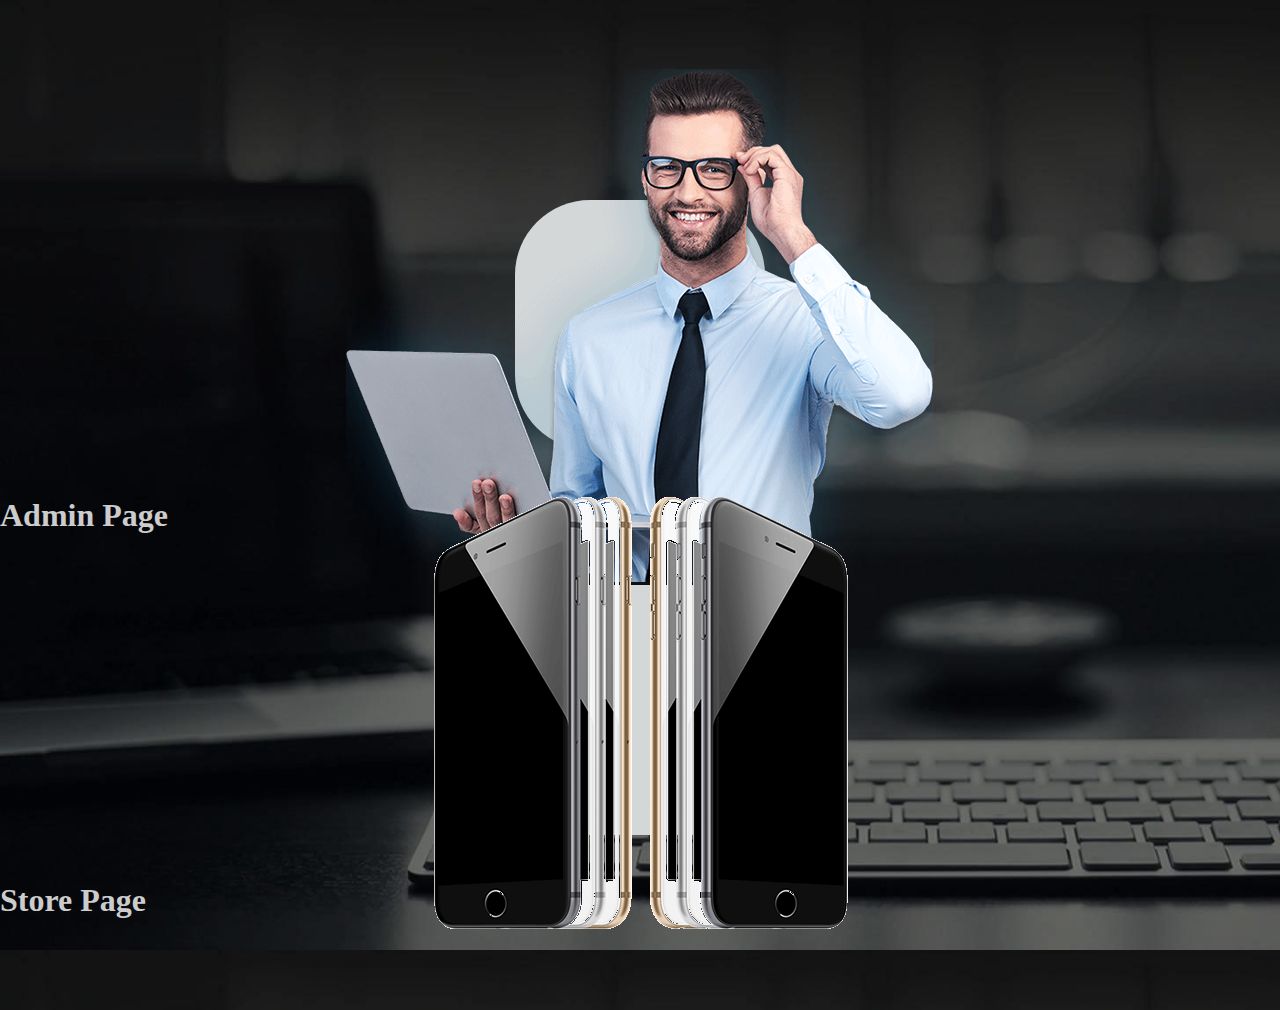
<file: index.html>
<!DOCTYPE html>
<html lang="en">

<head>
    <meta charset="UTF-8">
    <meta name="viewport" content="width=device-width, initial-scale=1.0">
    <title>Document</title>
    <link rel="stylesheet" href="https://cdn.jsdelivr.net/npm/bootstrap@4.6.2/dist/css/bootstrap.min.css"
        integrity="sha384-xOolHFLEh07PJGoPkLv1IbcEPTNtaed2xpHsD9ESMhqIYd0nLMwNLD69Npy4HI+N" crossorigin="anonymous">
    <link rel="stylesheet" href="./asset/css/style.css">
</head>

<body>
    <div class="container d-lg-flex justify-content-around">
        <a href="./admin/view/admin.html">
            <div class="text-center pic">
                <div class="homeEffect">
                    <img src="./asset/img/admin2.png" class="img-fluid" />
                </div>
                <h1 class="underline-hover-effect">Admin Page</h1>
            </div>
        </a>

        <a href="./customer/view/store.html">
            <div class="text-center pic">
                <div class="homeEffect">
                    <img src="./asset/img/store.png" class="img-fluid" />
                </div>
                <h1 class="underline-hover-effect">Store Page</h1>
            </div>
        </a>
    </div>

    <!-- JS -->
    <script src="https://cdn.jsdelivr.net/npm/jquery@3.5.1/dist/jquery.slim.min.js"
        integrity="sha384-DfXdz2htPH0lsSSs5nCTpuj/zy4C+OGpamoFVy38MVBnE+IbbVYUew+OrCXaRkfj"
        crossorigin="anonymous"></script>
    <script src="https://cdn.jsdelivr.net/npm/bootstrap@4.6.2/dist/js/bootstrap.bundle.min.js"
        integrity="sha384-Fy6S3B9q64WdZWQUiU+q4/2Lc9npb8tCaSX9FK7E8HnRr0Jz8D6OP9dO5Vg3Q9ct"
        crossorigin="anonymous"></script>
</body>

</html>
</file>
<file: asset/css/style.css>
body {
  margin: 0;
  font-family: "Times New Roman", Times, serif;
  font-size: 1rem;
  font-weight: 400;
  line-height: 1.5;
  color: #212529;
  background-color: #fff;
}

body {
  background-image: url(../img/bg.jpg);
  background-size: cover;
}

a {
  text-decoration: none;
}
a .homeEffect {
  display: flex;
  align-items: center;
  justify-content: center;
  position: relative;
  margin: 20px auto;
  width: 250px;
  height: 250px;
  background: rgb(211, 215, 216);
  border-radius: 75px;
  font-family: "Montserrat", sans-serif;
  font-size: 20px;
  font-weight: lighter;
  letter-spacing: 2px;
  transition: 1s box-shadow;
}

h1 {
  color: rgb(204, 204, 204);
}

@keyframes clockwise {
  0% {
    top: -5px;
    left: 0;
  }
  12% {
    top: -2px;
    left: 2px;
  }
  25% {
    top: 0;
    left: 5px;
  }
  37% {
    top: 2px;
    left: 2px;
  }
  50% {
    top: 5px;
    left: 0;
  }
  62% {
    top: 2px;
    left: -2px;
  }
  75% {
    top: 0;
    left: -5px;
  }
  87% {
    top: -2px;
    left: -2px;
  }
  100% {
    top: -5px;
    left: 0;
  }
}
@keyframes counterclockwise {
  0% {
    top: -5px;
    right: 0;
  }
  12% {
    top: -2px;
    right: 2px;
  }
  25% {
    top: 0;
    right: 5px;
  }
  37% {
    top: 2px;
    right: 2px;
  }
  50% {
    top: 5px;
    right: 0;
  }
  62% {
    top: 2px;
    right: -2px;
  }
  75% {
    top: 0;
    right: -5px;
  }
  87% {
    top: -2px;
    right: -2px;
  }
  100% {
    top: -5px;
    right: 0;
  }
}
.pic:hover h1 {
  color: #f3ce5e;
}
.pic:hover .homeEffect {
  box-shadow: 0 5px 35px 0px rgba(0, 0, 0, 0.1);
}
.pic:hover .homeEffect:before, .pic:hover .homeEffect:after {
  display: block;
  content: "";
  position: absolute;
  width: 250px;
  height: 250px;
  background: #fda8cf;
  border-radius: 75px;
  z-index: -1;
  animation: 1s clockwise infinite;
}
.pic:hover .homeEffect :after {
  background: #f3ce5e;
  animation: 2s counterclockwise infinite;
}
.pic:hover .underline-hover-effect:before {
  width: 100%;
}

.underline-hover-effect {
  display: inline-block;
  padding-bottom: 0.25rem;
  position: relative;
}
.underline-hover-effect:before {
  content: "";
  position: absolute;
  left: 0;
  bottom: 0;
  width: 0;
  height: 3px;
  background-color: #f3ce5e;
  transition: width 0.25s ease-out;
}

.container {
  margin-top: 200px;
}/*# sourceMappingURL=style.css.map */
</file>
